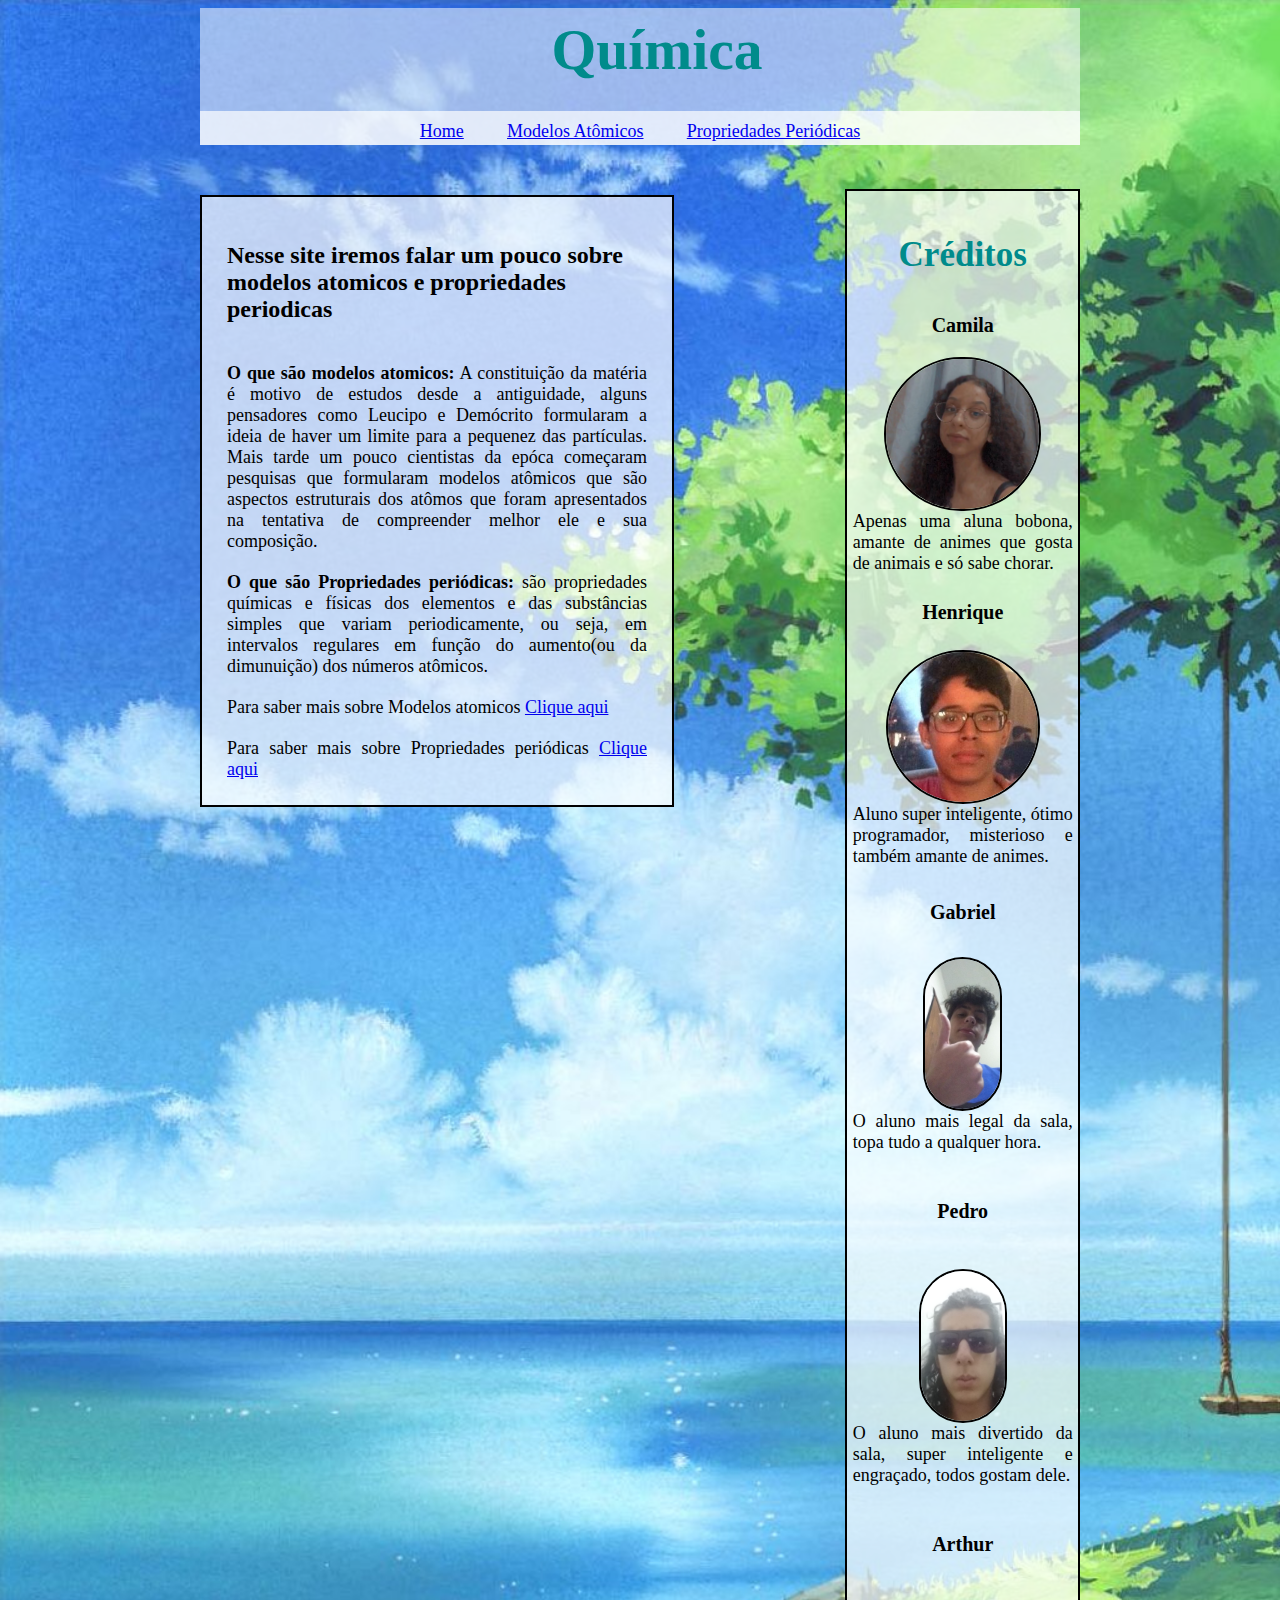
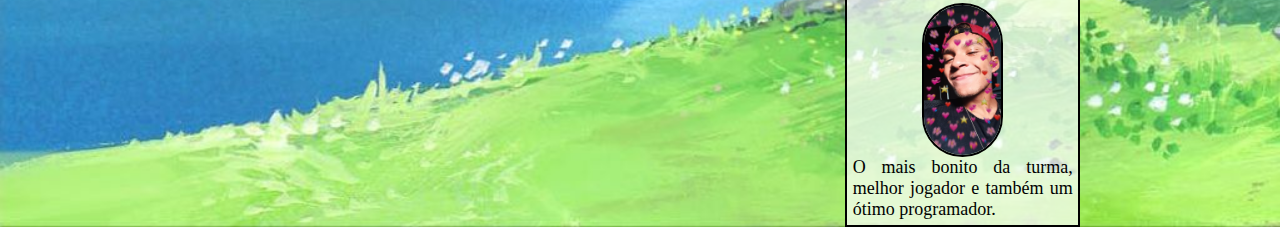
<file: index.html>
<!DOCTYPE html>
<html lang="en" dir="ltr">
  <head>
    <meta charset="utf-8">
    <title>Quimica na Web</title>
    <link rel="shortcut icon" href=".ico">
    <link rel="stylesheet" href="estilo.css">
  </head>
  <body>
  <!-- Cabecalho  -->

    <header>

      <h1>Química</h1>
      <p class="subtitulo"> </p>


      <ul>
        <li><a href="index.html"><p>Home</p></a></li>
        <li><a href="modeloatomico.html"><p>Modelos Atômicos</p></a></li>
        <li><a href="propriedadesperiodicas.html"><p>Propriedades Periódicas</p></a></li>
      </ul>

    </header>
<div class="box home">
    <h2>Nesse site iremos falar um pouco sobre
      modelos atomicos e propriedades periodicas</h2>
    <p><strong>O que são modelos atomicos:</strong>
      A constituição da matéria é motivo de estudos desde a antiguidade,
      alguns pensadores como Leucipo e Demócrito formularam a ideia de
      haver um limite para a pequenez das partículas.
      Mais tarde um pouco cientistas da epóca começaram pesquisas que formularam
      modelos atômicos que são aspectos estruturais dos atômos que foram
      apresentados na tentativa de compreender melhor ele
      e sua composição.
    </p>
    <p>
      <strong>O que são Propriedades periódicas:</strong> são propriedades
      químicas e físicas dos elementos e das substâncias simples
      que variam periodicamente, ou seja, em intervalos regulares
      em função do aumento(ou da dimunuição) dos números atômicos.
  </p>
  <p>Para saber mais sobre Modelos atomicos <a href="modeloatomico.html">Clique aqui</a></p>
  <p>Para saber mais sobre Propriedades periódicas <a href="propriedadesperiodicas.html">Clique aqui</a></p>

</div>

<div id="creditos">
    <h2 class="creditos">Créditos</h2>

    <h3 class="nome">Camila</h3>
      <img class="fotos" src="imgs/camilaft.jpeg">
      <p>Apenas uma aluna bobona, amante de animes que
        gosta de animais e só sabe chorar.</p>

    <h4 class="nome">Henrique</h4>
      <img class="fotos" src="imgs/henriqueft.jpeg">
      <p>Aluno super inteligente, ótimo programador, misterioso e
        também amante de animes.</p>

    <h5 class="nome">Gabriel</h4>
      <img class="fotos" src="imgs/bielft.jpeg">
      <p>O aluno mais legal da sala, topa tudo a qualquer hora.</p>

    <h6 class="nome">Pedro</h6>
      <img class="fotos" src="imgs/pedroft.jpeg">
      <p>O aluno mais divertido da sala, super inteligente e engraçado,
        todos gostam dele.</p>

    <h6 class="nome">Arthur</h6>
      <img class="fotos" src="imgs/arthurft.jpeg">
      <p>O mais bonito da turma, melhor jogador e também um
        ótimo programador.</p>
</div>

  </body>
</html>
</file>
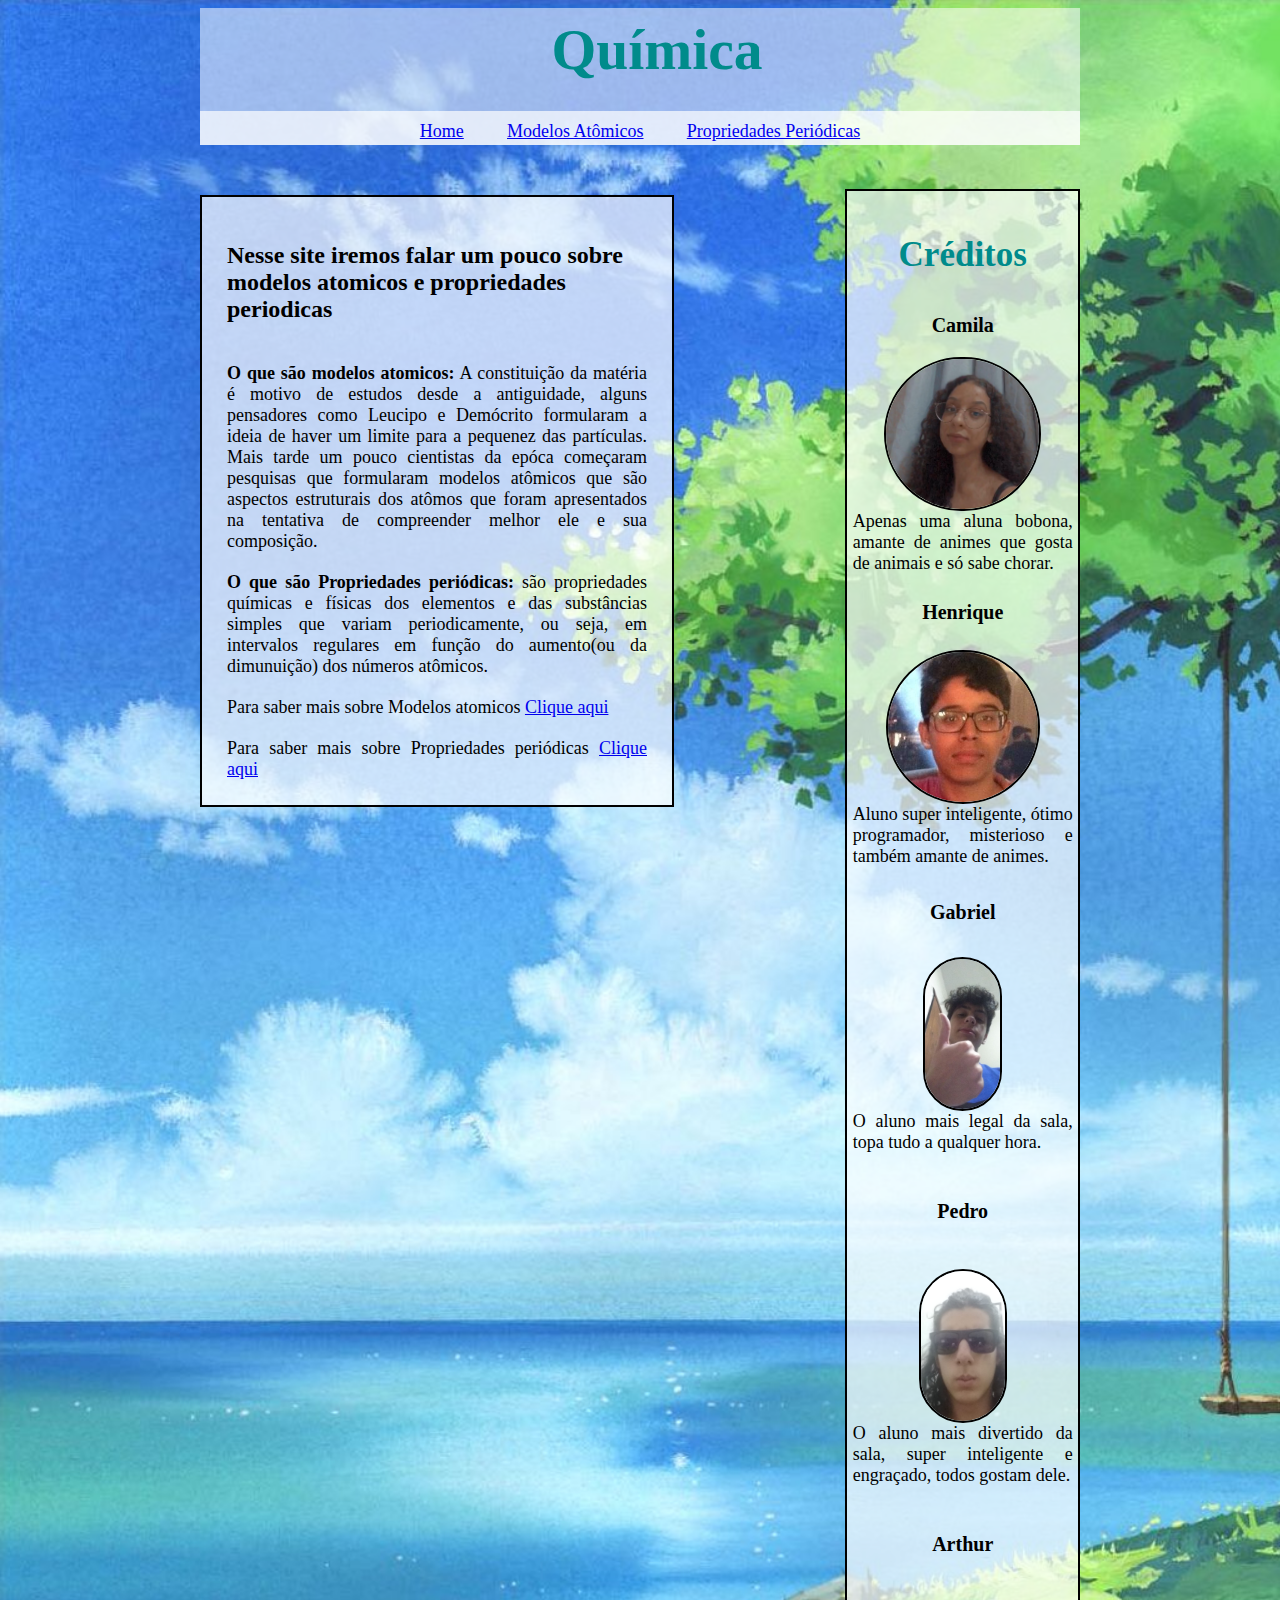
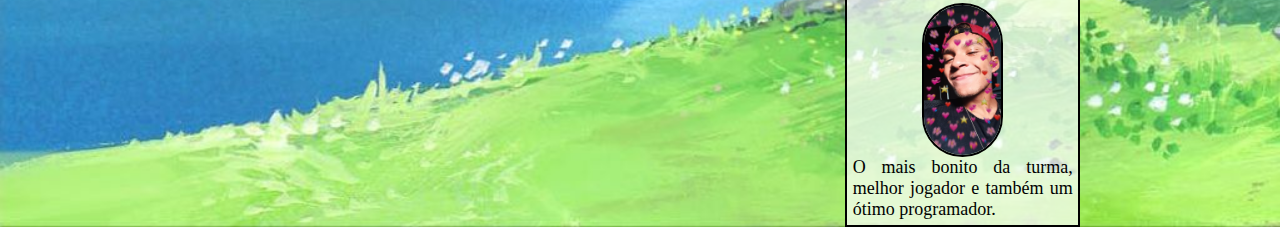
<file: home.html>
<!DOCTYPE html>
<html lang="en" dir="ltr">
  <head>
    <meta charset="utf-8">
    <title>QuimicanaWeb</title>
    <link rel="shortcut icon" href=".ico">
    <link rel="stylesheet" href="estilo.css">
  </head>
  <body>
  <!-- Cabecalho  -->

    <header>

      <h1>Química</h1>
      <p class="subtitulo"> </p>


      <ul>
        <li><a href="home.html"><p>Home</p></a></li>
        <li><a href="modeloatomico.html"><p>Modelos Atômicos</p></a></li>
        <li><a href="propriedadesperiodicas.html"><p>Propriedades Periódicas</p></a></li>
      </ul>

    </header>
<div class="box home">
    <h2>Nesse site iremos falar um pouco sobre
      modelos atomicos e propriedades periodicas</h2>
    <p><strong>O que são modelos atomicos:</strong>
      A constituição da matéria é motivo de estudos desde a antiguidade,
      alguns pensadores como Leucipo e Demócrito formularam a ideia de
      haver um limite para a pequenez das partículas.
      Mais tarde um pouco cientistas da epóca começaram pesquisas que formularam
      modelos atômicos que são aspectos estruturais dos atômos que foram
      apresentados na tentativa de compreender melhor ele
      e sua composição.
    </p>
    <p>
      <strong>O que são Propriedades periódicas:</strong> são propriedades
      químicas e físicas dos elementos e das substâncias simples
      que variam periodicamente, ou seja, em intervalos regulares
      em função do aumento(ou da dimunuição) dos números atômicos.
  </p>
  <p>Para saber mais sobre Modelos atomicos <a href="modeloatomico.html">Clique aqui</a></p>
  <p>Para saber mais sobre Propriedades periódicas <a href="propriedadesperiodicas.html">Clique aqui</a></p>

</div>

<div id="creditos">
    <h2 class="creditos">Créditos</h2>

    <h3 class="nome">Camila</h3>
      <img class="fotos" src="imgs/camilaft.jpeg">
      <p>Apenas uma aluna bobona, amante de animes que
        gosta de animais e só sabe chorar.</p>

    <h4 class="nome">Henrique</h4>
      <img class="fotos" src="imgs/henriqueft.jpeg">
      <p>Aluno super inteligente, ótimo programador, misterioso e
        também amante de animes.</p>

    <h5 class="nome">Gabriel</h4>
      <img class="fotos" src="imgs/bielft.jpeg">
      <p>O aluno mais legal da sala, topa tudo a qualquer hora.</p>

    <h6 class="nome">Pedro</h6>
      <img class="fotos" src="imgs/pedroft.jpeg">
      <p>O aluno mais divertido da sala, super inteligente e engraçado,
        todos gostam dele.</p>

    <h6 class="nome">Arthur</h6>
      <img class="fotos" src="imgs/arthurft.jpeg">
      <p>O mais bonito da turma, melhor jogador e também um
        ótimo programador.</p>
</div>

  </body>
</html>
</file>
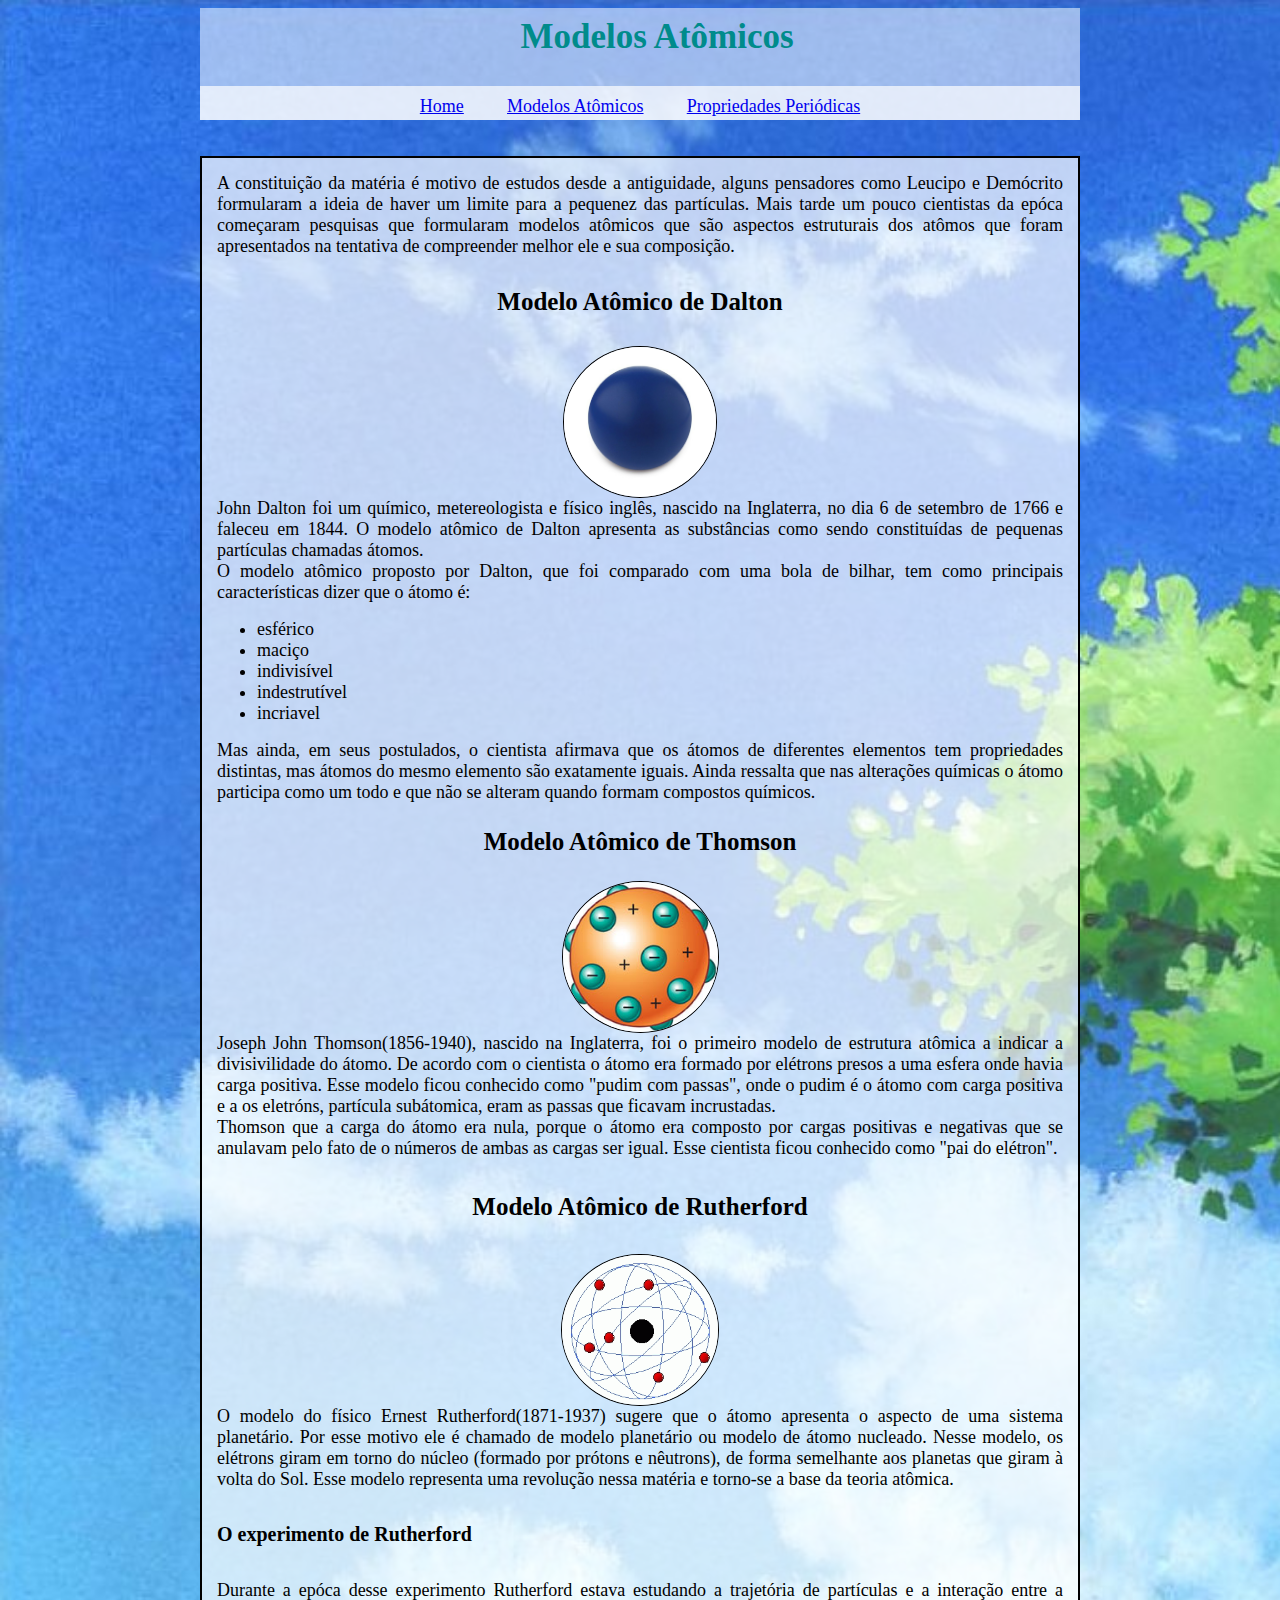
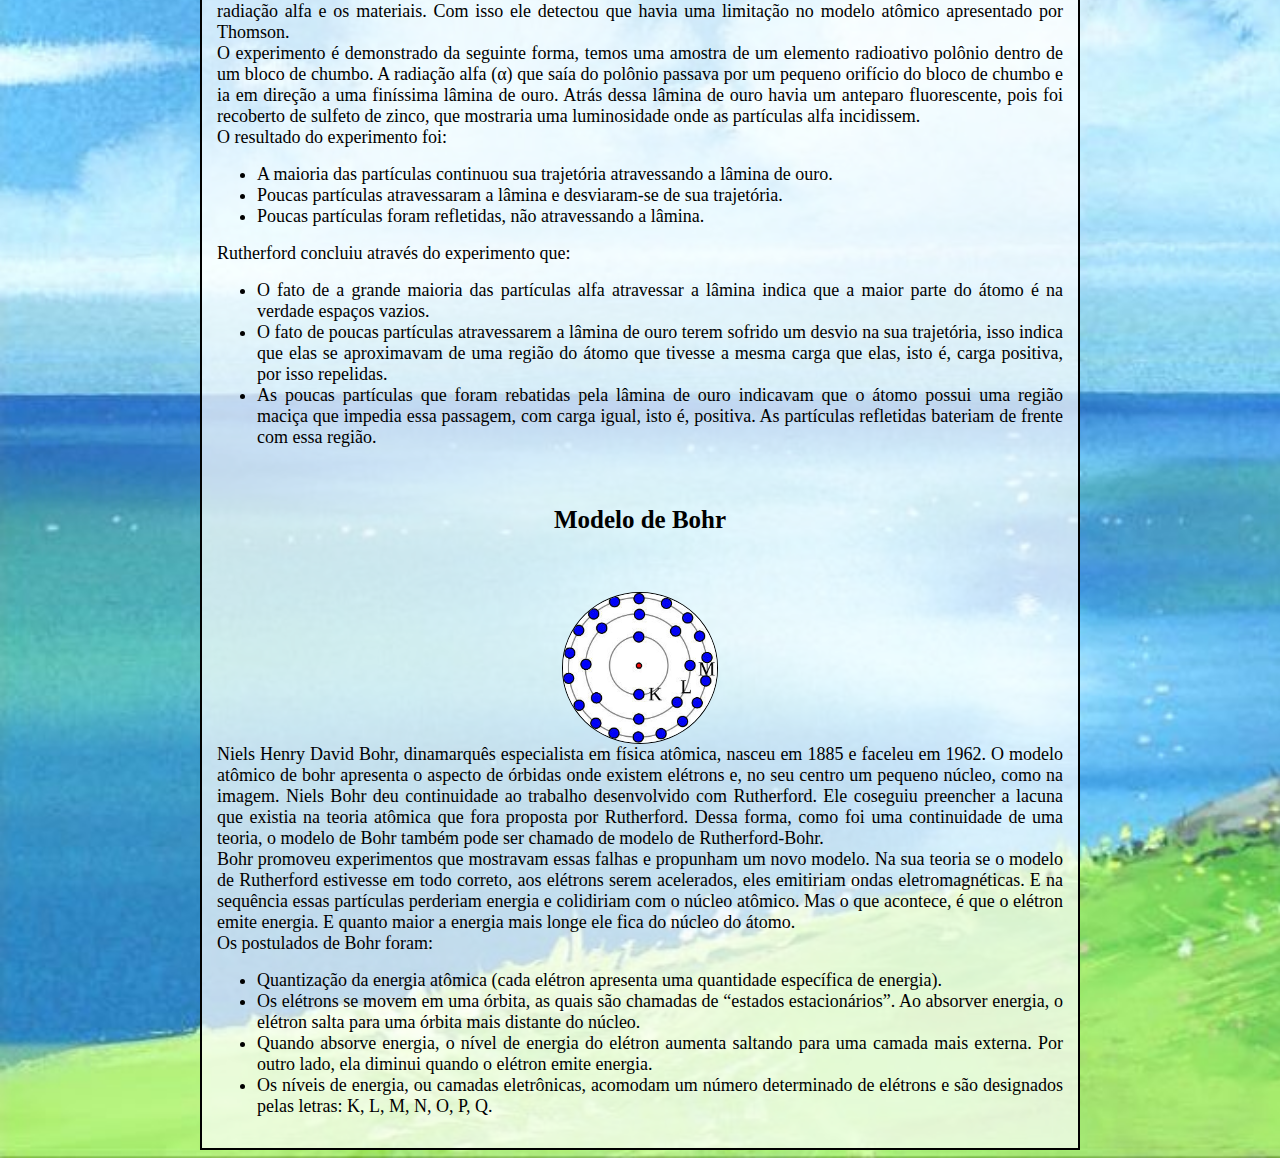
<file: modeloatomico.html>
<!DOCTYPE html>
<html lang="en" dir="ltr">
  <head>
    <meta charset="utf-8">
    <title>Quimica na Web</title>
    <link rel="stylesheet" href="estilo.css">
  </head>
  <body class="bordinha">
    <header>

    <h1 class="h1ma">Modelos Atômicos</h1>
      <p class="subtitulo"> </p>


      <ul>
        <li><a href="index.html"><p>Home</p></a></li>
        <li><a href="modeloatomico.html"><p>Modelos Atômicos</p></a></li>
        <li><a href="propriedadesperiodicas.html"><p>Propriedades Periódicas</p></a></li>
      </ul>

    </header>
    <br>
    <br>
    <main class="box">
    <p>
      A constituição da matéria é motivo de estudos desde a antiguidade,
      alguns pensadores como Leucipo e Demócrito formularam a ideia de
      haver um limite para a pequenez das partículas.
      Mais tarde um pouco cientistas da epóca começaram pesquisas que formularam
      modelos atômicos que são aspectos estruturais dos atômos que foram
      apresentados na tentativa de compreender melhor ele
      e sua composição.
    </p>
    <h2 class="titulinhos"> Modelo Atômico de Dalton</h2>
    <img class="imgs" src="imgs/modelodedalton.jpg">
    <p>
      John Dalton foi um químico, metereologista e físico inglês, nascido
      na Inglaterra, no dia 6 de setembro de 1766 e faleceu em 1844. O modelo
      atômico de Dalton apresenta as substâncias como sendo constituídas de
      pequenas partículas chamadas átomos.
    </p>
    <p>
      O modelo atômico proposto por Dalton, que foi comparado com uma bola de bilhar,
       tem como principais características dizer que o átomo é:
      <div>
        <ul>
          <li>esférico</li>
          <li>maciço</li>
          <li>indivisível</li>
          <li>indestrutível</li>
          <li>incriavel</li>
        </ul>
      </div>
   </p>
   <p>
     Mas ainda, em seus postulados, o cientista afirmava que os átomos de diferentes
     elementos tem propriedades distintas, mas átomos do mesmo elemento são
     exatamente iguais. Ainda ressalta que nas alterações químicas o átomo
     participa como um todo e que não se alteram quando formam compostos químicos.
  </p>
  <h3 class="titulinhos">Modelo Atômico de Thomson</h3>
  <img class="imgs" src="imgs/modelodethomson.jpg">
  <p>
    Joseph John Thomson(1856-1940), nascido na Inglaterra, foi o primeiro
    modelo de estrutura atômica a indicar a divisivilidade do átomo. De acordo
    com o cientista o átomo era formado por elétrons presos a uma esfera
    onde havia carga positiva. Esse modelo ficou conhecido como "pudim com passas",
    onde o pudim é o átomo com carga positiva e a os eletróns, partícula subátomica,
    eram as passas que ficavam incrustadas.
  </p>
  <p>
    Thomson que a carga do átomo era nula, porque o átomo era composto por
    cargas positivas e negativas que se anulavam pelo fato de o números de
    ambas as cargas ser igual.
    Esse cientista ficou conhecido como "pai do elétron".
  </p>
  <h4 class="titulinhos">Modelo Atômico de Rutherford</h4>
  <img class="imgs" src="imgs/modeloderutherford.png">
  <p>
    O modelo do físico Ernest Rutherford(1871-1937) sugere que o átomo apresenta o aspecto de
    uma sistema planetário. Por esse motivo ele é chamado de modelo
    planetário ou modelo de átomo nucleado. Nesse modelo, os elétrons giram
    em torno do núcleo (formado por prótons e nêutrons), de forma semelhante
    aos planetas que giram à volta do Sol. Esse modelo representa uma revolução
    nessa matéria e torno-se a base da teoria atômica.
  </p>
  <h5 class="h5">O experimento de Rutherford</h5>
  <p>
    Durante a epóca desse experimento Rutherford estava estudando a trajetória
    de partículas e a interação entre a radiação alfa e os materiais. Com isso
    ele detectou que havia uma limitação no modelo atômico apresentado
    por Thomson.
 </p>
 <p>
   O experimento é demonstrado da seguinte forma, temos uma amostra de
   um elemento radioativo polônio dentro de um bloco de chumbo. A radiação alfa (α)
   que saía do polônio passava por um pequeno orifício do bloco de chumbo e ia em direção
   a uma finíssima lâmina de ouro. Atrás dessa lâmina de ouro havia um anteparo fluorescente,
   pois foi recoberto de sulfeto de zinco, que mostraria uma luminosidade onde as partículas
   alfa incidissem.
 </p>
  <p> O resultado do experimento foi: </p>
 <div>
   <ul>
     <li>A maioria das partículas continuou sua trajetória atravessando a lâmina de ouro.</li>
     <li>Poucas partículas atravessaram a lâmina e desviaram-se de sua trajetória.</li>
     <li>Poucas partículas foram refletidas, não atravessando a lâmina.</li>
   </ul>
 </div>
 <p>Rutherford concluiu através do experimento que:</p>
 <div>
    <ul>
     <li> O fato de a grande maioria das partículas alfa atravessar a lâmina
       indica que a maior parte do átomo é na verdade espaços vazios.</li>
     <li>O fato de poucas partículas atravessarem a lâmina de ouro terem
       sofrido um desvio na sua trajetória, isso indica que elas se aproximavam
       de uma região do átomo que tivesse a mesma carga que elas, isto é,
       carga positiva, por isso repelidas.</li>
     <li>As poucas partículas que foram rebatidas pela lâmina de ouro indicavam
        que o átomo possui uma região maciça que impedia essa passagem, com carga
        igual, isto é, positiva. As partículas refletidas bateriam de frente com
        essa região.</li>
    </ul>
  </div>
  <h6 class="titulinhos">Modelo de Bohr</h6>
    <img class="imgs" src="imgs/modelodebohr.jpg">
    <p>
       Niels Henry David Bohr, dinamarquês especialista em física atômica, nasceu em 1885
      e faceleu em 1962. O modelo atômico de bohr apresenta o aspecto de órbidas onde
      existem elétrons e, no seu centro um pequeno núcleo, como na imagem. Niels Bohr deu
      continuidade ao trabalho desenvolvido com Rutherford. Ele coseguiu preencher a lacuna
      que existia na teoria atômica que fora proposta por Rutherford. Dessa forma, como foi
      uma continuidade de uma teoria, o modelo de Bohr também pode ser chamado de
      modelo de Rutherford-Bohr.
    </p>
    <p>
      Bohr promoveu experimentos que mostravam essas falhas e propunham um novo modelo. Na sua teoria
      se o modelo de Rutherford estivesse em todo correto, aos elétrons serem acelerados, eles emitiriam
      ondas eletromagnéticas. E na sequência essas partículas perderiam energia e colidiriam com o
        núcleo atômico. Mas o que acontece, é que o elétron emite energia. E quanto maior a
        energia mais longe ele fica do núcleo do átomo.
    </p>
    <p>Os postulados de Bohr foram:</p>
    <div>
      <ul>
        <li>Quantização da energia atômica (cada elétron apresenta uma quantidade específica de energia).</li>
        <li>Os elétrons se movem em uma órbita, as quais são chamadas de “estados estacionários”. Ao absorver energia, o elétron salta para uma órbita mais distante do núcleo.</li>
        <li>Quando absorve energia, o nível de energia do elétron aumenta saltando para uma camada mais externa. Por outro lado, ela diminui quando o elétron emite energia.</li>
        <li>Os níveis de energia, ou camadas eletrônicas, acomodam um número determinado de elétrons e são designados pelas letras: K, L, M, N, O, P, Q.</li>
      
</main>

  </body>
</html>
</file>
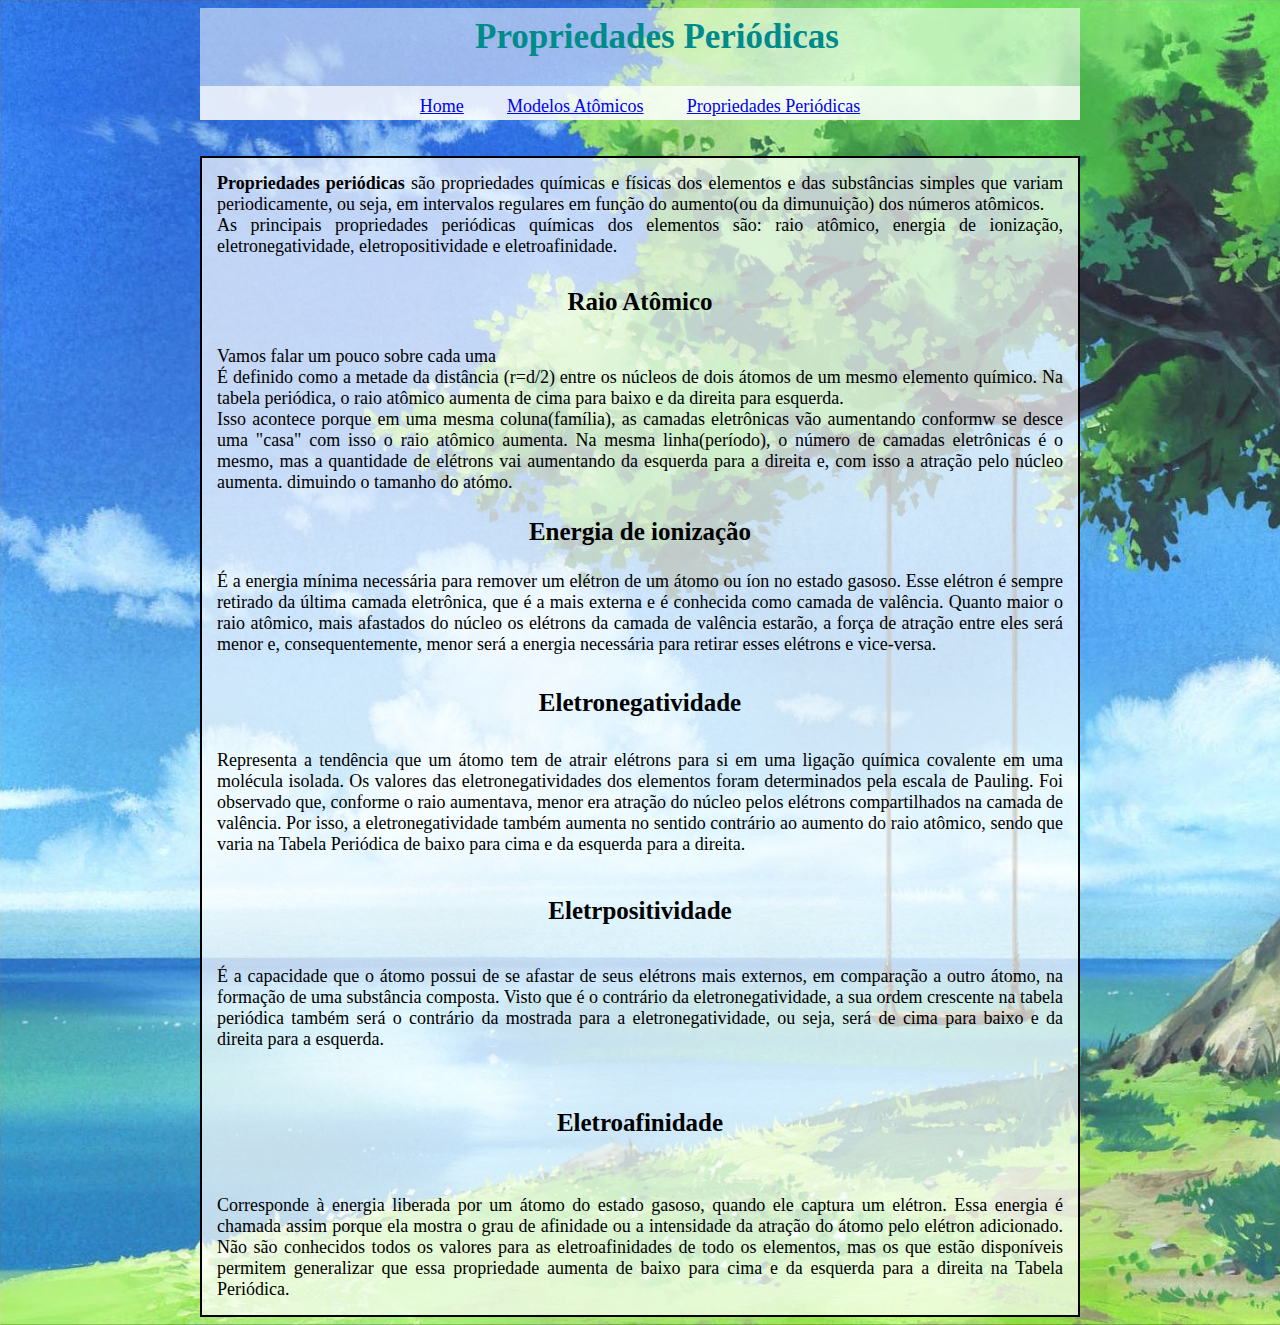
<file: propriedadesperiodicas.html>
<!DOCTYPE html>
<html lang="en" dir="ltr">
  <head>
    <meta charset="utf-8">
    <title>Quimica na Web</title>
    <link rel="stylesheet" href="estilo.css">
  </head>
  <body>
    <header>

    <h1 class="h1ma">Propriedades Periódicas</h1>
      <p class="subtitulo"> </p>


      <ul>
        <li><a href="index.html"><p>Home</p></a></li>
        <li><a href="modeloatomico.html"><p>Modelos Atômicos</p></a></li>
        <li><a href="propriedadesperiodicas.html"><p>Propriedades Periódicas</p></a></li>
      </ul>

    </header>
    <br>
    <br>
    <main class="box">
    <p>
      <strong>Propriedades periódicas</strong> são propriedades
      químicas e físicas dos elementos e das substâncias simples
      que variam periodicamente, ou seja, em intervalos regulares
      em função do aumento(ou da dimunuição) dos números atômicos.
  </p>
  <p>
    As principais propriedades periódicas químicas dos elementos são:
    raio atômico, energia de ionização, eletronegatividade,
    eletropositividade e eletroafinidade.
  </p>
  <h2 class="titulinhos">Raio Atômico</h2>
  <p>
    Vamos falar um pouco sobre cada uma <br>
     É definido como a metade da distância (r=d/2) entre os núcleos de dois átomos de
    um mesmo elemento químico. Na tabela periódica, o raio atômico aumenta
    de cima para baixo e da direita para esquerda.
  </p>
  <p>
    Isso acontece porque em uma mesma coluna(família), as camadas eletrônicas
    vão aumentando conformw se desce uma "casa" com isso o raio atômico
    aumenta. Na mesma linha(período), o número de camadas eletrônicas é o mesmo,
    mas a quantidade de elétrons vai aumentando da esquerda para a direita e, com isso
    a atração pelo núcleo aumenta. dimuindo o tamanho do atómo.
  </p>
  <h3 class="titulinhos">Energia de ionização</h3>
  <p>
    É a energia mínima necessária para remover um elétron de um átomo ou íon no estado gasoso.

Esse elétron é sempre retirado da última camada eletrônica, que é a mais externa e é conhecida como camada de valência.

Quanto maior o raio atômico, mais afastados do núcleo os elétrons da camada de valência estarão, a força de atração entre eles será menor e, consequentemente, menor será a energia necessária para retirar esses elétrons e vice-versa.
</p>
<h4 class="titulinhos">Eletronegatividade</h4>
  <p>
    Representa a tendência que um átomo tem de atrair elétrons para si em uma ligação química covalente em uma molécula isolada.

Os valores das eletronegatividades dos elementos foram determinados pela escala de Pauling. Foi observado que, conforme o raio aumentava, menor era atração do núcleo pelos elétrons compartilhados na camada de valência. Por isso, a eletronegatividade também aumenta no sentido contrário ao aumento do raio atômico, sendo que varia na Tabela Periódica de baixo para cima e da esquerda para a direita.
</p>
<h5 class="titulinhos">Eletrpositividade</h5>
<p>
  É a capacidade que o átomo possui de se afastar de seus elétrons mais externos, em comparação a outro átomo, na formação de uma substância composta.

Visto que é o contrário da eletronegatividade, a sua ordem crescente na tabela periódica também será o contrário da mostrada para a eletronegatividade, ou seja, será de cima para baixo e da direita para a esquerda.
</p>
<h6 class="titulinhos">Eletroafinidade</h6>
<p>
  Corresponde à energia liberada por um átomo do estado gasoso, quando ele captura um elétron.

Essa energia é chamada assim porque ela mostra o grau de afinidade ou a intensidade da atração do átomo pelo elétron adicionado.

 Não são conhecidos todos os valores para as eletroafinidades de todo os elementos, mas os que estão disponíveis permitem generalizar que essa propriedade aumenta de baixo para cima e da esquerda para a direita na Tabela Periódica.
</p>



  </main>


  </body>
</html>
</file>
<file: estilo.css>
body{
  margin-left: 200px;
  margin-right: 200px;
  background-image: url("imgs/sakuraimg.jpg");
  background-position: repeat;
  background-size: cover;
}

header {
    background-color: #ffffff88;
    font-size: 180%;
    padding-top: 4px;
    padding-left: 0px;
    font-family: 'Lobster', cursive;
    text-align: center;
}

h1 {
  margin-top: 5px;
  margin-bottom: 0px;
  color: DarkCyan;
  padding-left: 34px;
}

p {
  margin: 0px;
}

header ul {
  padding-left: 0;
  padding-top: 0;
  margin-bottom: 0;
  background-color: rgba(255,255,255, 0.7);
}

header li {
  list-style: none;
  display: inline-block;
  border-bottom: 3px solid transparent;
  margin: 0 1em;
}

#creditos {
    background-color: rgba(255,255,255, 0.7);
    float: right;
    margin-top: 5%;
    padding: 0.6%;
    font-family: "Lobster", cursive;
    font-size: 300%;
    border: solid black 2px;
    width: 25%;
}

.box{
  background-color: rgba(255,255,255, 0.7);
  border: solid black 2px;
  padding: 15px;
}

.nome{
  font-size: 20px;
  text-align: center;
}

.tituloprincipal{
  font-size: 45px
}

.bordinha{
border-sl
}

.h1ma{
  font-size: 35px;
  text-align: center;
}

.titulinhos{
  font-size: 25px;
  text-align: center;
}

.imgs{
  max-width:200px;
  max-height:150px;
  width: auto;
  height: auto;
  margin-left: auto;
  margin-right: auto;
  display: block;
  border-radius: 50%;
  border: solid 1px black;
}

.h5{
  font-size: 20px;
}

p, li{
  font-style: "Times New Roman";
  font-size: 18px;
  text-align: justify;
}

.fotos{
  max-width:200px;
  max-height:150px;
  width: auto;
  height: auto;
  border-radius: 100px;
  border: 2px solid black;
  display: block;
  margin: auto;
}

.creditos{
  color: #008B8B;
  text-align: center;
  font-size: 35px;
}

a :hover{
  color:#6B8E23;

}

a :active{
  color:darkred;
}

.home{
  float: left;
  width: 50%;
  margin-top: 50px;
}
.home p,h2{
  padding: 10px;
}
</file>
